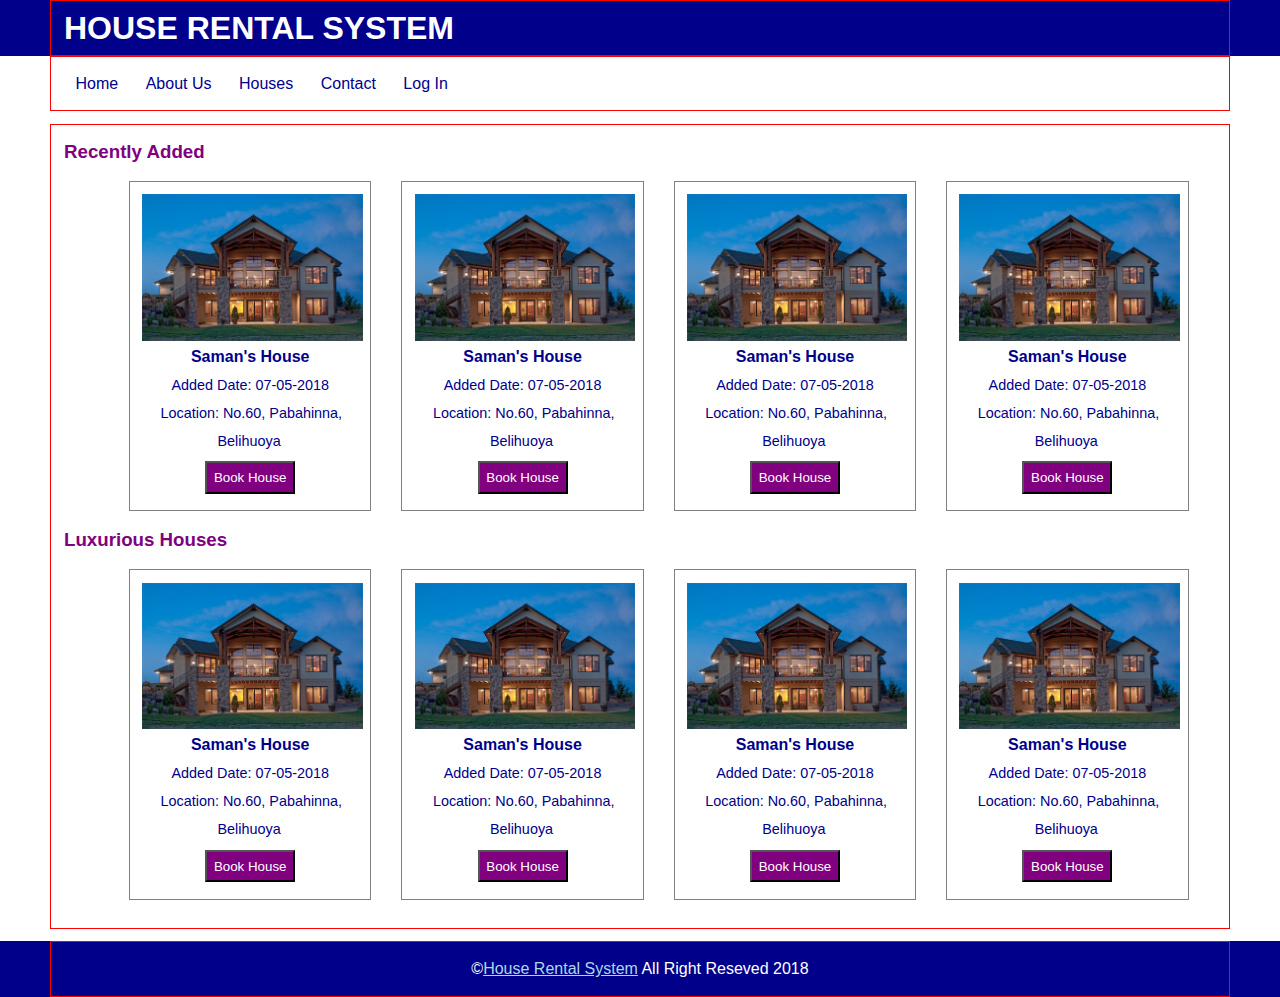
<file: House Rental/index.html>
<html>
    <head>
        <meta charset="UTF-8"/>
        <meta name="author" content="VIJAYA THAPA"/>
        <meta name="description" content="HOUSE RENTEL SYSTEM"/>
        <meta name="keywords" content="Give Your Key Words for SEO"/>

        <title>HOUSE RENTAL SYSTEM</title>
        <!-- ADDING CSS FILE -->
        <link rel="stylesheet" type="text/css" href="css/style.css">

    </head>

    <body>
        <!-- Header Start -->
        <header class="header">
            <div class="wrapper">
                <h1>HOUSE RENTAL SYSTEM</h1>
            </div>   
        </header>

        <!-- menu Start -->
        <nav class="menu">
            <div class="wrapper">
                <ul>
                    <a href="#"><li>Home</li></a>
                    <a href="#"><li>About Us</li></a>
                    <a href="#"><li>Houses</li></a>
                    <a href="#"><li>Contact</li></a>
                    <a href="#"><li>Log In</li></a>
                </ul>
            </div>           
        </nav>

        <!-- main body Start -->
        
        <div class="main">
            <div class="wrapper">
                <h3>Recently Added</h3>

                <!-- display Recently added houses -->
                <div class="clearfix">

                    <div class="houses">
                        <img src="images/saman.jpg">
                        <span class="house-title">Saman's House</span></br>
                        <span class="house-added">Added Date: 07-05-2018</span></br>
                        <span class="house-location">Location: No.60, Pabahinna, Belihuoya</span></br>
                        <a href="book.html">
                            <button type="button" class="btn-book">Book House</button>
                        </a>
                    </div>

                    <div class="houses">
                            <img src="images/saman.jpg">
                            <span class="house-title">Saman's House</span></br>
                            <span class="house-added">Added Date: 07-05-2018</span></br>
                            <span class="house-location">Location: No.60, Pabahinna, Belihuoya</span></br>
                            <button type="button" class="btn-book">Book House</button>
                    </div>
                    <div class="houses">
                            <img src="images/saman.jpg">
                            <span class="house-title">Saman's House</span></br>
                            <span class="house-added">Added Date: 07-05-2018</span></br>
                            <span class="house-location">Location: No.60, Pabahinna, Belihuoya</span></br>
                            <button type="button" class="btn-book">Book House</button>
                    </div>  
                    <div class="houses">
                            <img src="images/saman.jpg">
                            <span class="house-title">Saman's House</span></br>
                            <span class="house-added">Added Date: 07-05-2018</span></br>
                            <span class="house-location">Location: No.60, Pabahinna, Belihuoya</span></br>
                            <button type="button" class="btn-book">Book House</button>
                    </div>  

                </div>
            
                <h3>Luxurious Houses</h3>
                    <!-- display Luxurious houses -->

                <div class="clearfix">

                    <div class="houses">
                        <img src="images/saman.jpg">
                        <span class="house-title">Saman's House</span></br>
                        <span class="house-added">Added Date: 07-05-2018</span></br>
                        <span class="house-location">Location: No.60, Pabahinna, Belihuoya</span></br>
                        <button type="button" class="btn-book">Book House</button>
                    </div>

                    <div class="houses">
                            <img src="images/saman.jpg">
                            <span class="house-title">Saman's House</span></br>
                            <span class="house-added">Added Date: 07-05-2018</span></br>
                            <span class="house-location">Location: No.60, Pabahinna, Belihuoya</span></br>
                            <button type="button" class="btn-book">Book House</button>
                    </div>
                    <div class="houses">
                            <img src="images/saman.jpg">
                            <span class="house-title">Saman's House</span></br>
                            <span class="house-added">Added Date: 07-05-2018</span></br>
                            <span class="house-location">Location: No.60, Pabahinna, Belihuoya</span></br>
                            <button type="button" class="btn-book">Book House</button>
                    </div>  
                    <div class="houses">
                            <img src="images/saman.jpg">
                            <span class="house-title">Saman's House</span></br>
                            <span class="house-added">Added Date: 07-05-2018</span></br>
                            <span class="house-location">Location: No.60, Pabahinna, Belihuoya</span></br>
                            <button type="button" class="btn-book">Book House</button>
                    </div>  

                </div>

            </div>            
        </div>

        <!-- footer Start -->

        <footer class="footer">
            <div class="wrapper">
                <p>&copy;<a href="#">House Rental System</a> All Right Reseved 2018 </p>
            </div>
           
        </footer>
         <!-- End footer-->

    </body>
</html>
</file>
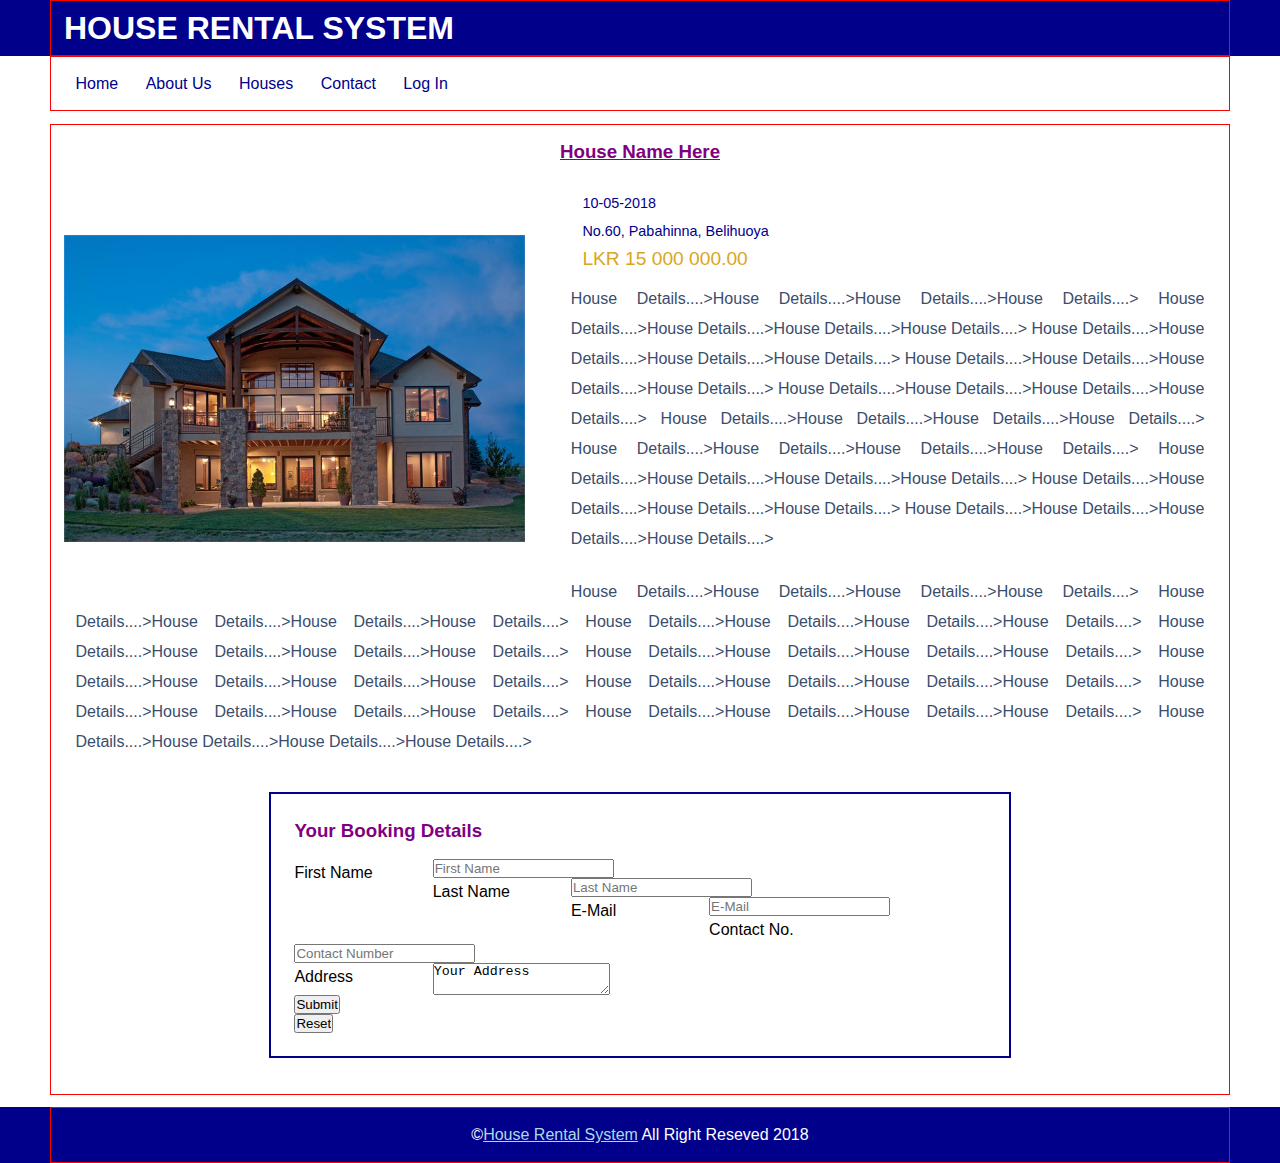
<file: House Rental/book.html>
<html>
    <head>
        <meta charset="UTF-8"/>
        <meta name="author" content="VIJAYA THAPA"/>
        <meta name="description" content="HOUSE RENTEL SYSTEM"/>
        <meta name="keywords" content="Give Your Key Words for SEO"/>

        <title>HOUSE RENTAL SYSTEM</title>
        <!-- ADDING CSS FILE -->
        <link rel="stylesheet" type="text/css" href="css/style.css">

    </head>

    <body>
        <!-- Header Start -->
        <header class="header">
            <div class="wrapper">
                <h1>HOUSE RENTAL SYSTEM</h1>
            </div>   
        </header>
        <!-- Header end -->

        <!-- menu Start -->
        <nav class="menu">
            <div class="wrapper">
                <ul>
                    <a href="#"><li>Home</li></a>
                    <a href="#"><li>About Us</li></a>
                    <a href="#"><li>Houses</li></a>
                    <a href="#"><li>Contact</li></a>
                    <a href="#"><li>Log In</li></a>
                </ul>
            </div>           
        </nav>
        <!-- menu end -->

        <!-- main body Start -->
        <div class="main">
            <div class="wrapper">
                <div class="book-house">
                <h3>House Name Here</h3>

                <!-- house details here -->
                <img src="images/saman.jpg"/>
                <span class="house-added">10-05-2018</span></br>
                <span class="house-location"> No.60, Pabahinna, Belihuoya</span></br>
                <span class="house-price">LKR 15 000 000.00</span>
                <p>
                    House Details....>House Details....>House Details....>House Details....>
                    House Details....>House Details....>House Details....>House Details....>
                    House Details....>House Details....>House Details....>House Details....>
                    House Details....>House Details....>House Details....>House Details....>
                    House Details....>House Details....>House Details....>House Details....>
                    House Details....>House Details....>House Details....>House Details....>
                    House Details....>House Details....>House Details....>House Details....>
                    House Details....>House Details....>House Details....>House Details....>
                    House Details....>House Details....>House Details....>House Details....>
                    House Details....>House Details....>House Details....>House Details....>
                </p>

                <p>
                    House Details....>House Details....>House Details....>House Details....>
                    House Details....>House Details....>House Details....>House Details....>
                    House Details....>House Details....>House Details....>House Details....>
                    House Details....>House Details....>House Details....>House Details....>
                    House Details....>House Details....>House Details....>House Details....>
                    House Details....>House Details....>House Details....>House Details....>
                    House Details....>House Details....>House Details....>House Details....>
                    House Details....>House Details....>House Details....>House Details....>
                    House Details....>House Details....>House Details....>House Details....>
                    House Details....>House Details....>House Details....>House Details....>
                </p>
            </div>

                <!-- client booking details entry -->
            <div class="booking-details">
                <h3>Your Booking Details</h3>
                <form>
                    <span class="name">First Name</span>
                    <input type="text" name="first_name" placeholder="First Name"><br/>

                    <span class="name">Last Name</span>
                    <input type="text" name="last_name" placeholder="Last Name"><br/>

                    <span class="name">E-Mail</span>
                    <input type="email" name="email" placeholder="E-Mail"><br/>

                    <span class="name">Contact No.</span>
                    <input type="tel" name="Contact" placeholder="Contact Number"><br/>

                    <span class="name">Address</span>
                    <textarea name="address">Your Address</textarea><br/>

                    <input type="submit" name="submit" placeholder="BOOK NOW"/><br/>
                    <input type="reset" name="reset" placeholder="RESET"/><br/>
                </form>
            </div>
            </div>            
        </div>

        <!-- footer Start -->
        <footer class="footer">
            <div class="wrapper">
                <p>&copy;<a href="#">House Rental System</a> All Right Reseved 2018 </p>
            </div>
           
        </footer>

    </body>
</html>
</file>
<file: House Rental/css/style.css>
*{
    padding: 0 0;
    margin: 0 0;

}
body{
    font-family: Arial, Helvetica, sans-serif;
    line-height: 28px;
      
}
.wrapper{
    border: 1px solid red;
    width: 90%;
    margin : 0 auto;
    padding: 1% 1%;
    /* padding: 14 14; */

}

.clearfix:after{
    content: "";
    visibility: hidden;
    display: block;
    height: 0;
    clear: both;
   
}
.clearfix{
    padding-left: 50px;
}
/*css for Header*/

.header{
    background-color: darkblue;
    color: white;
}


/*css for menu*/
.menu ul{
    list-style-type: none;
}
.menu ul a {
    color: darkblue;
    text-decoration: none;
    padding: 1%;
}
.menu ul a:hover{
    background-color: darkblue;
    color: white;
}
.menu ul a li{
    display: inline;
}

/*css for main body*/
.main{
    margin: 1% 0;
}
.main h3{
    color: purple;
}
.houses{
    width: 20%;
    border: 1px solid gray;
    float: left;
    padding: 10px;
    text-align: center;
    margin: 15px;

}
.houses img{
    width: 100%;
    margin: 1%;
   
}
.houses .house-title{
    font-weight:bold;
    color: darkblue; 
    padding: 1%;
}
.house-price{
    font-size: 120%;
    color: goldenrod;
    padding: 1%;
}

.house-added{
    font-weight:lighter;
    font-size: 90%;
    color: darkblue; 
    padding: 1%;
}
.house-location{
    font-weight:lighter;
    font-size: 90%;
    color: darkblue; 
    padding: 1%;
}

.houses:hover{
    box-shadow: 0 0 13px silver;
    padding: 15px;
}

.houses .btn-book{
    padding: 3%;
    margin: 3%;
    background-color: purple;
    color: white;
    /* border: none; */
}
.houses .btn-book:hover{
    background-color: darkblue;
}
.book-house img{
    width: 40%;
    float: left;
    padding: 2% 2% 2% 0;
    margin: 2% 2% 2% 0;
}
.book-house h3{
    text-align: center;
    margin-bottom: 2%;
    text-decoration: underline;
}
.book-house p{
     text-align: justify;
     padding: 1%;
     line-height: 30px;
     color: #394d6d;
}
.main .booking-details{
    width: 60%;
    margin: 0 auto;
    border: 2px solid darkblue;
    padding: 2%;
    margin: 2% auto;
}
.main .booking-details h3{
    margin-bottom: 2%;
}
.main .booking-details .name{
    width: 20%;
    float: left;
}


/*css for footer*/
.footer{
    background-color: darkblue;
    color: white;
}
.footer p{
    text-align: center;
}

.footer p a{
    color: lightblue;
}
.footer p a:hover{
    text-decoration: none;
}
</file>
